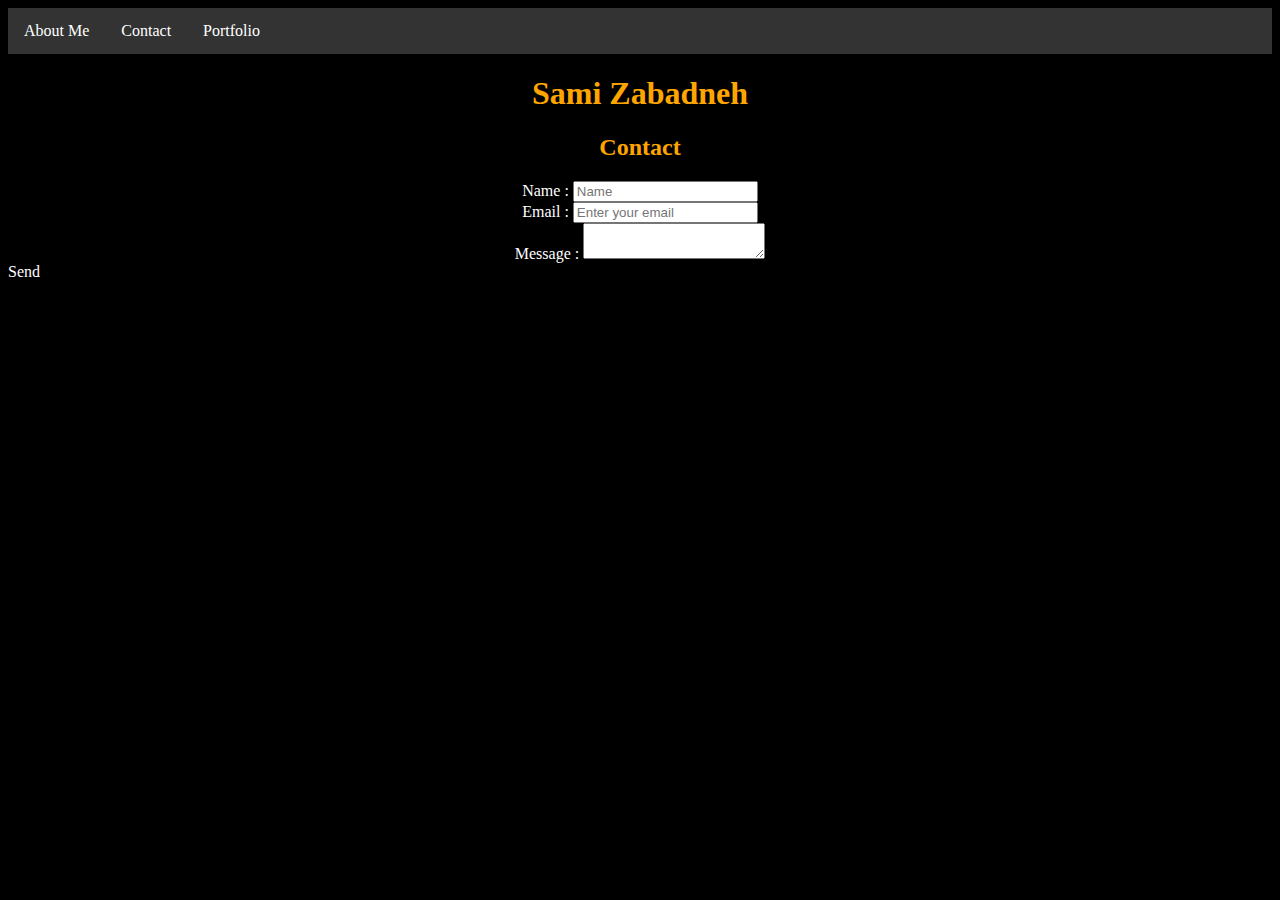
<file: contact.html>
<!DOCTYPE html>
<html>

    <head>
       <meta charset="UTF 8">
       <ul>
            <li><a href="index.html">About Me</a></li>
            <li><a href="contact.html">Contact</a></li>
            <li><a href="portfolio.html">Portfolio</a></li>
          </ul>
       <h1>Sami Zabadneh</h1>
       <h2>Contact</h2>
    </head>

    <body>
            <link rel="stylesheet" href="style1.css" type="text/css" />
        <div class="txtb">
            <label>Name :</label>
            <input type="text" name="" value="" placeholder="Name">
        </div>

        <div class="txtb">
            <label>Email :</label>
            <input type="email" name=""value="" placeholder="Enter your email">
        </div>

        <div class="txtb">
            <label>Message :</label>
            <textarea></textarea>
        </div>
        <a class="btn">Send</a>
        </div>
    </body>
    </html>
</file>
<file: style1.css>
h1{
    color: orange;
    text-align: center;
}
h2{
    color: orange;
    text-align: center;
}

body{
    color: white;
    background-color: black;
}
ul {
    list-style-type: none;
    margin: 0;
    padding: 0;
    overflow: hidden;
    background-color: #333;
  }
  
  li {
    float: left;
  }
  
  li a {
    display: block;
    color: white;
    text-align: center;
    padding: 14px 16px;
    text-decoration: none;
  }
  
  li a:hover {
    background-color: #111;
  }

  div {
      text-align: center;
  }
</file>
